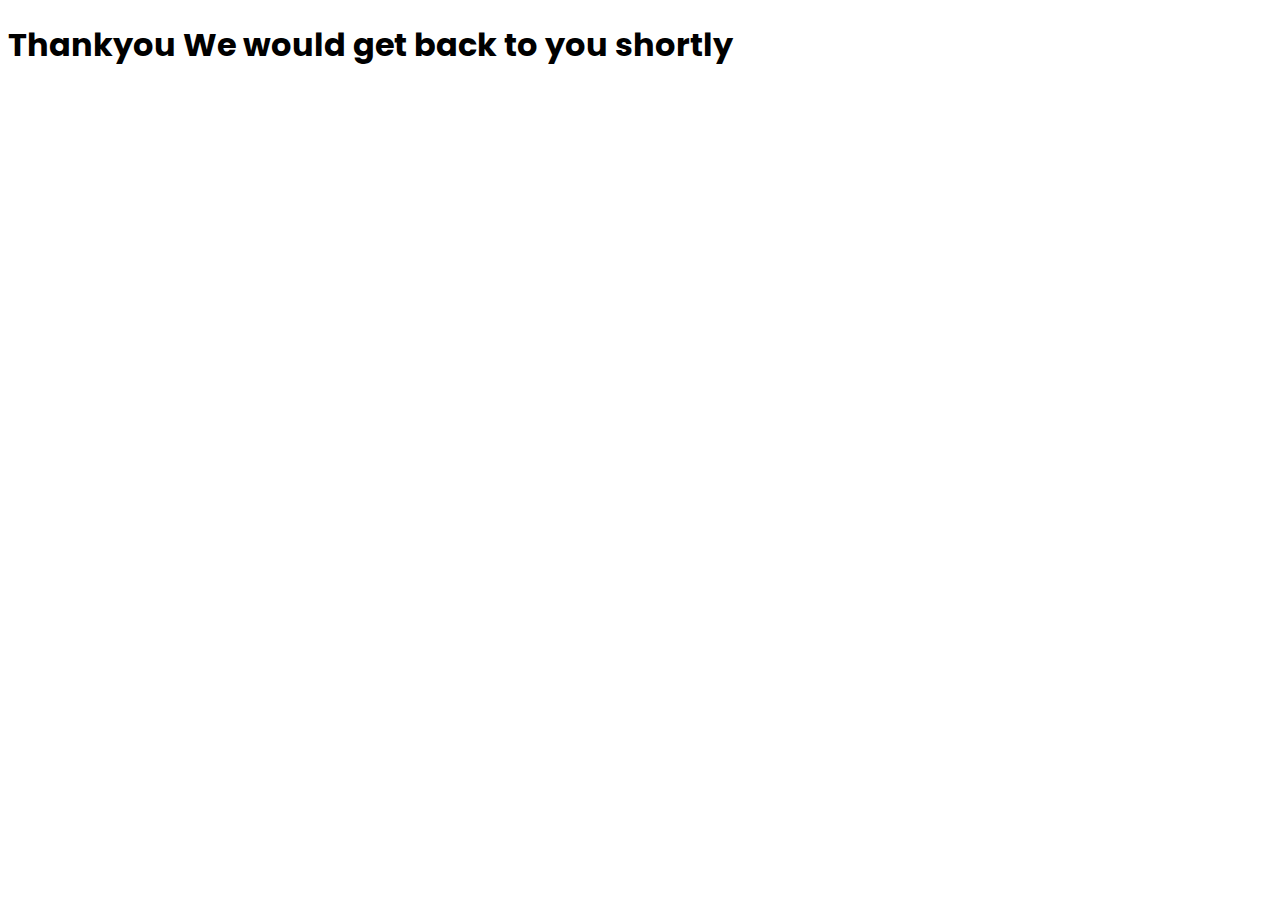
<file: thankyou.html>
<!DOCTYPE html>
<html lang="en">

<head>
  <meta charset="utf-8">
  <meta content="width=device-width, initial-scale=1.0" name="viewport">

  <title>Ineck Homes</title>
  <meta content="" name="description">
  <meta content="" name="keywords">

  <!-- Favicons -->
  <link href="assets/img/Fav2.png" rel="icon">
  <link href="assets/img/INEC-03.png" rel="apple-touch-icon">

  <!-- Fonts -->
  <link href="https://fonts.googleapis.com/css?family=Poppins:300,400,500,600,700" rel="stylesheet">

  <link
    rel="stylesheet"
    href="https://cdnjs.cloudflare.com/ajax/libs/animate.css/4.1.1/animate.min.css"
  />
  <link href="https://cdn.jsdelivr.net/npm/bootstrap@5.1.1/dist/css/bootstrap.min.css" rel="stylesheet" integrity="sha384-F3w7mX95PdgyTmZZMECAngseQB83DfGTowi0iMjiWaeVhAn4FJkqJByhZMI3AhiU" crossorigin="anonymous">
  <link rel="stylesheet" href="https://cdn.jsdelivr.net/npm/bootstrap-icons@1.5.0/font/bootstrap-icons.css">
  <link rel="stylesheet" href="./assets/others/swiper/swiper-bundle.min.css">
  <link href="assets/css/style.css" rel="stylesheet">

</head>
<body>
    <h1>Thankyou We would get back to you shortly</h1>
</body>
</html>
</file>
<file: assets/css/style.css>
/* general */

body {
  font-family: 'Poppins', sans-serif;
  color: #555555;
}

body::-webkit-scrollbar{
  display: none;
}

h1,
h2,
h3,
h4,
h5,
h6 {
  color: #000000;
}

a {
  color: #000000;
  text-decoration: none;
  transition: all .5s ease;
}

a:hover {
  color: #2EA9E0;
  text-decoration: none;
}

.link-two {
  color: #000000;
  transition: all .5s ease;
}

.link-two:hover {
  text-decoration: underline;
  color: #000000;
}

.link-one {
  color: #000000;
  transition: all .5s ease;
}

.link-one:hover {
  color: #000000;
  text-decoration: none;
}

.link-icon {
  color: #000000;
  font-weight: 500;
}

.link-icon span {
  font-size: 14px;
  padding-left: 4px;
  vertical-align: middle;
}

.link-a {
  text-decoration: none;
  color: #ffffff;
  text-decoration: none;
}

@media (min-width: 768px) {
  .link-a {
    font-size: .9rem;
  }
}

@media (min-width: 992px) {
  .link-a {
    font-size: 1rem;
  }
}

.link-a:hover {
  color: #ffffff;
  text-decoration: none;
}

.link-a span {
  font-size: 18px;
  vertical-align: middle;
  margin-left: 5px;
}

@media (min-width: 768px) {
  .link-a span {
    font-size: 1.5rem;
  }
}

@media (min-width: 992px) {
  .link-a span {
    font-size: 18px;
  }
}

.text-brand {
  color: #000000;
  font-size: 2rem;
  font-weight: 600;
}

@media (max-width: 767px) {
  .text-brand {
    font-size: 1.8rem;
  }
}

.color-a {
  text-decoration: none;
  color: #000000;
}

.color-b {
  color: #2EA9E0;
}

.color-d {
  color: #adadad;
}

.color-text-a {
  text-decoration: none;
  color: #555555;
}

.no-margin {
  margin: 0;
}

/* navPills */
.nav-pills-a {
  text-decoration: none;
}

.nav-pills-a.nav-pills .nav-link {
  color: #000000;
  position: relative;
  font-weight: 600;
}

.nav-pills-a.nav-pills .nav-link.active {
  background-color: transparent;
}

.nav-pills-a.nav-pills .nav-link.active:after {
  content: '';
  position: absolute;
  left: 0;
  bottom: -1px;
  width: 100%;
  height: 2px;
  background-color: #fff;
  z-index: 2;
}

/* bigImage */
.bg-image {
  background-repeat: no-repeat;
  background-attachment: fixed;
  background-size: cover;
  background-position: center center;
}

/* listA */
.list-a {
  text-decoration: none;
  display: inline-block;
  line-height: 2;
  padding: 0;
  list-style: none;
}

.list-a li {
  position: relative;
  width: 50%;
  float: left;
  padding-left: 25px;
  padding-right: 5px;
}

@media (min-width: 992px) {
  .list-a li {
    width: 33.333%;
  }
}

.list-a li:before {
  content: '';
  width: 10px;
  height: 2px;
  position: absolute;
  background-color: #313131;
  top: 15px;
  left: 0;
}

/* paginationA */
.pagination-a {
  text-decoration: none;
}

.pagination-a .pagination .page-link {
  margin: 0 .2rem;
  border-color: transparent;
  padding: .5rem .8rem;
  color: #000000;
}

.pagination-a .pagination .page-link:hover, .pagination-a .pagination .page-link:active, .pagination-a .pagination .page-link:focus {
  background-color: #2EA9E0;
}

.pagination-a .pagination .page-link span {
  font-size: 1.2rem;
}

.pagination-a .pagination .next .page-link {
  padding: .4rem .9rem;
}

.pagination-a .pagination .page-item:last-child .page-link {
  border-top-right-radius: 0;
  border-bottom-right-radius: 0;
}

.pagination-a .pagination .page-item:first-child .page-link {
  border-top-left-radius: 0;
  border-bottom-left-radius: 0;
}

.pagination-a .pagination .page-item.disabled .page-link {
  padding: .4rem .9rem;
  color: #555555;
}

.pagination-a .pagination .page-item.active .page-link {
  background-color: #2EA9E0;
}

.a {
  text-decoration: none;
  color: #2EA9E0;
  font-size: 1.3rem;
}

/* iconBox */
.icon-box .icon-box-icon {
  display: table-cell;
  vertical-align: top;
  font-size: 36px;
  color: #000000;
  width: 50px;
  padding-top: 8px;
}

.icon-box .icon-box-content {
  padding-top: 18px;
}

/* spacePadding */
.section-t8 {
  padding-top: 8rem;
}

@media (max-width: 767px) {
  .section-t8 {
    padding-top: 4rem;
  }
}

.section-t4 {
  padding-top: 4rem;
}

@media (max-width: 767px) {
  .section-t4 {
    padding-top: 2rem;
  }
}

.section-t3 {
  padding-top: 3rem;
}

@media (max-width: 767px) {
  .section-md-t3 {
    padding-top: 3rem;
  }
}

.section-b2 {
  padding-bottom: 2rem;
}

.section-tb85 {
  padding: 8rem 0 5rem 0;
}

@media (max-width: 767px) {
  .section-tb85 {
    padding: 4rem 0 2.5rem 0;
  }
}

/* title */
.title-wrap {
  padding-bottom: 4rem;
}

.title-a {
  text-decoration: none;
  font-size: 2.6rem;
  font-weight: 600;
}

.title-link {
  font-size: 1.2rem;
  font-weight: 300;
  padding-top: 1.2rem;
}

.title-link a {
  text-decoration: none;
  color: #313131;
}

.title-link span {
  font-size: 20px;
  padding-left: 4px;
  vertical-align: middle;
}

.title-box-d {
  padding-bottom: 1.8rem;
  margin-bottom: 1rem;
  position: relative;
}

.title-box-d .title-d {
  font-weight: 600;
  font-size: 2rem;
}

.title-box-d .title-d:after {
  content: '';
  position: absolute;
  width: 70px;
  height: 4px;
  background-color: #2EA9E0;
  bottom: 20px;
  left: 0;
}

/* displayTable&TableCell */
.display-table {
  width: 100%;
  height: 100%;
  display: table;
}

.table-cell {
  display: table-cell;
  vertical-align: middle;
}

/* ulResect */
.ul-resect ul, .list-a ul, .box-comments ul {
  list-style: none;
  padding-left: 0;
  margin-bottom: 0;
}

/* overlay */
.overlay-a {
  text-decoration: none;
  background: linear-gradient(to bottom, rgba(0, 0, 0, 0) 0%, rgba(0, 0, 0, 0.2) 27%, rgba(0, 0, 0, 0.65) 90%);
}

.overlay {
  position: absolute;
  top: 0;
  left: 0px;
  padding: 0;
  height: 100%;
  width: 100%;
}

/* .carousel-pagination {
  margin-top: 10px;
  text-align: center;
} */

/* .carousel-pagination .swiper-pagination-bullet {
  width: 18px;
  height: 10px;
  background-color: #555;
  margin: 0 4px;
  border-radius: 0;
  opacity: 1;
  transition: 0.3s;
} */

/* .carousel-pagination .swiper-pagination-bullet-active {
  background-color: #2EA9E0;
  width: 36px;
} */

.nav-arrow-a {
  text-decoration: none;
}

.nav-arrow-a .owl-arrow .owl-nav {
  font-size: 1.8rem;
  margin-top: -110px;
}

.nav-arrow-a .owl-arrow .owl-nav .owl-next {
  margin-left: 15px;
}

.nav-arrow-b .owl-arrow .owl-nav {
  position: absolute;
  top: 0;
  right: 0;
  font-size: 1.2rem;
}

.nav-arrow-b .owl-arrow .owl-nav .owl-prev,
.nav-arrow-b .owl-arrow .owl-nav .owl-next {
  padding: .7rem 1.5rem !important;
  display: inline-block;
  transition: all 0.6s ease-in-out;
  color: #ffffff;
  background-color: #2EA9E0;
  opacity: .9;
}

.nav-arrow-b .owl-arrow .owl-nav .owl-prev.disabled,
.nav-arrow-b .owl-arrow .owl-nav .owl-next.disabled {
  transition: all 0.6s ease-in-out;
  color: #ffffff;
}

.nav-arrow-b .owl-arrow .owl-nav .owl-prev:hover,
.nav-arrow-b .owl-arrow .owl-nav .owl-next:hover {
  background-color: #2EA9E0;
}

.nav-arrow-b .owl-arrow .owl-nav .owl-next {
  margin-left: 0px;
}

/* socials */
.socials-a {
  text-decoration: none;
}

.socials-a .list-inline-item:not(:last-child) {
  margin-right: 25px;
}

/* backToTopButton */
.back-to-top {
  position: fixed;
  visibility: hidden;
  opacity: 0;
  right: 15px;
  bottom: 15px;
  z-index: 996;
  background: #2EA9E0;
  width: 40px;
  height: 40px;
  border-radius: 50px;
  transition: all 0.4s;
}

.back-to-top i {
  font-size: 28px;
  color: #fff;
  line-height: 0;
}

.back-to-top:hover {
  background: #2EA9E0;
  color: #fff;
}

.back-to-top.active {
  visibility: visible;
  opacity: 1;
}

/* preLoader */
#preloader {
  position: fixed;
  top: 0;
  left: 0;
  right: 0;
  bottom: 0;
  z-index: 9999;
  overflow: hidden;
  background: #fff;
}

#preloader:before {
  content: "";
  position: fixed;
  top: calc(50% - 30px);
  left: calc(50% - 30px);
  border: 6px solid #f2f2f2;
  border-top: 6px solid #2EA9E0;
  border-radius: 50%;
  width: 60px;
  height: 60px;
  -webkit-animation: animate-preloader 1s linear infinite;
  animation: animate-preloader 1s linear infinite;
}

@-webkit-keyframes animate-preloader {
  0% {
    transform: rotate(0deg);
  }
  100% {
    transform: rotate(360deg);
  }
}

@keyframes animate-preloader {
  0% {
    transform: rotate(0deg);
  }
  100% {
    transform: rotate(360deg);
  }
}

/* button */
.btn {
  transition: .5s ease;
}

.btn.btn-a, .btn.btn-b {
  border-radius: 0;
  padding: 1rem 3rem;
  letter-spacing: .05rem;
}

.btn.btn-a {
  text-decoration: none;
  background-color: #000000;
  color: #ffffff;
}

.btn.btn-a:hover {
  background-color: #2EA9E0;
  color: #fff;
}

.btn.btn-b {
  background-color: #2EA9E0;
  color: #000000;
}

.btn.btn-b:hover {
  background-color: #000000;
  color: #ffffff;
}

.btn.btn-b-n {
  background-color: #2EA9E0;
  color: #ffffff;
  border-radius: 0;
}

.btn.btn-b-n:hover {
  background-color: #288ab8;
  color: #ffffff;
}

.navbar-toggle-box {
  display: inline-flex;
  align-items: center;
  justify-content: center;
  line-height: 0;
  padding: 10px;
}

.navbar-toggle-box i {
  line-height: 0;
}

/* navBar */
.navbar{
  background-color: black !important;
  color: white !important;
}
.navbar-default {
  transition: all .5s ease-in-out;
  background-color: #ffffff;
  padding-top: 28px;
  padding-bottom: 28px;
  -webkit-backface-visibility: hidden;
  backface-visibility: hidden;
  box-shadow: 1px 2px 15px rgba(100, 100, 100, 0.3);
}

.navbar-default .nav-search {
  color: #000000;
  font-size: 1.5rem;
}

.navbar-default.navbar-reduce {
  box-shadow: 1px 2px 15px rgba(100, 100, 100, 0.3);
}

.navbar-default.navbar-trans, .navbar-default.navbar-reduce {
  -webkit-backface-visibility: hidden;
  backface-visibility: hidden;
}

.navbar-default.navbar-trans .nav-item, .navbar-default.navbar-reduce .nav-item {
  position: relative;
  padding-right: 10px;
  padding-bottom: 8px;
  margin-left: 0;
}

@media (min-width: 768px) {
  .navbar-default.navbar-trans .nav-item, .navbar-default.navbar-reduce .nav-item {
    margin-left: 15px;
  }
}

.navbar-default.navbar-trans .nav-link, .navbar-default.navbar-reduce .nav-link {
  font-size: 1.1rem;
  color: #fff;
  font-weight: 600;
  letter-spacing: 0.030em;
  transition: all 0.1s ease-in-out;
  position: relative;
  padding-left: 0;
  padding-right: 0;
}

.navbar-default.navbar-trans .nav-link:before, .navbar-default.navbar-reduce .nav-link:before {
  content: '';
  position: absolute;
  bottom: 5px;
  left: 0;
  width: 100%;
  height: 2px;
  z-index: 0;
  background-color: #2EA9E0;
  transform: scaleX(0);
  transform-origin: right;
  transition: transform .2s ease-out, opacity .2s ease-out 0.3s;
}

.navbar-default.navbar-trans .nav-link:hover, .navbar-default.navbar-reduce .nav-link:hover {
  color: #2EA9E0;
}

.navbar-default.navbar-trans .nav-link:hover:before, .navbar-default.navbar-reduce .nav-link:hover:before {
  transform: scaleX(1);
  transform-origin: left;
}

.navbar-default.navbar-trans .show > .nav-link:before,
.navbar-default.navbar-trans .active > .nav-link:before,
.navbar-default.navbar-trans .nav-link.show:before,
.navbar-default.navbar-trans .nav-link.active:before, .navbar-default.navbar-reduce .show > .nav-link:before,
.navbar-default.navbar-reduce .active > .nav-link:before,
.navbar-default.navbar-reduce .nav-link.show:before,
.navbar-default.navbar-reduce .nav-link.active:before {
  transform: scaleX(1);
}

.navbar-default.navbar-trans .nav-link:before {
  background-color: #2EA9E0;
}

.navbar-default.navbar-trans .nav-link:hover {
  color: #2EA9E0;
}

.navbar-default.navbar-trans .show > .nav-link,
.navbar-default.navbar-trans .active > .nav-link,
.navbar-default.navbar-trans .nav-link.show,
.navbar-default.navbar-trans .nav-link.active {
  color: #2EA9E0;
}

.navbar-default.navbar-reduce {
  transition: all .5s ease-in-out;
  padding-top: 19px;
  padding-bottom: 19px;
}

.navbar-default.navbar-reduce .nav-link {
  color: #fff;
}

.navbar-default.navbar-reduce .nav-link:before {
  background-color: #2EA9E0;
}

.navbar-default.navbar-reduce .nav-link:hover {
  color: #2EA9E0;
}

.navbar-default.navbar-reduce .show > .nav-link,
.navbar-default.navbar-reduce .active > .nav-link,
.navbar-default.navbar-reduce .nav-link.show,
.navbar-default.navbar-reduce .nav-link.active {
  color: #2EA9E0;
}

.navbar-default.navbar-reduce .navbar-brand {
  color: #2EA9E0;
}

.navbar-default .dropdown .dropdown-menu {
  border-top: 0;
  border-left: 4px solid #2EA9E0;
  border-right: 0;
  border-bottom: 0;
  transform: translate3d(0px, 40px, 0px);
  opacity: 0;
  filter: alpha(opacity=0);
  visibility: hidden;
  transition: all 0.5s cubic-bezier(0.3, 0.65, 0.355, 1) 0s, opacity 0.31s ease 0s, height 0s linear 0.36s;
  margin: 0;
  border-radius: 0;
  padding: 12px 0;
}

@media (min-width: 768px) {
  .navbar-default .dropdown .dropdown-menu {
    border-top: 4px solid #2EA9E0;
    border-left: 0;
    display: block;
    position: absolute;
    box-shadow: 0 2px rgba(17, 16, 15, 0.1), 0 2px 10px rgba(20, 19, 18, 0.1);
  }
}

.navbar-default .dropdown .dropdown-menu .dropdown-item {
  padding: 12px 18px;
  transition: all 500ms ease;
  font-weight: 600;
  min-width: 220px;
}

.navbar-default .dropdown .dropdown-menu .dropdown-item:hover {
  background-color: #ffffff;
  color: #2EA9E0;
  transition: all 500ms ease;
}

.navbar-default .dropdown .dropdown-menu .dropdown-item.active {
  background-color: #ffffff;
  color: #2EA9E0;
}

.navbar-default .dropdown:hover .dropdown-menu {
  transform: translate3d(0px, 0px, 0px);
  visibility: visible;
  opacity: 1;
  filter: alpha(opacity=1);
}

/* hamburgerNavBar */
.navbar-toggler {
  position: relative;
}

.navbar-toggler:focus,
.navbar-toggler:active {
  outline: 0;
}

.navbar-toggler span {
  display: block;
  background-color: #fff;
  height: 3px;
  width: 25px;
  margin-top: 4px;
  margin-bottom: 4px;
  transform: rotate(0deg);
  left: 0;
  opacity: 1;
}

.swiper-pagination-bullet{
  display: none;
}


.navbar-toggler span:nth-child(1),
.navbar-toggler span:nth-child(3) {
  transition: transform .35s ease-in-out;
}

.navbar-toggler:not(.collapsed) span:nth-child(1) {
  position: absolute;
  left: 12px;
  top: 10px;
  transform: rotate(135deg);
  opacity: 0.9;
}

.navbar-toggler:not(.collapsed) span:nth-child(2) {
  height: 12px;
  visibility: hidden;
  background-color: transparent;
}

.navbar-toggler:not(.collapsed) span:nth-child(3) {
  position: absolute;
  left: 12px;
  top: 10px;
  transform: rotate(-135deg);
  opacity: 0.9;
}


/* boxCollapse */
.box-collapse {
  position: fixed;
  top: 0;
  bottom: 0;
  right: 0;
  width: 100%;
  z-index: 1040;
  background-color: #ffffff;
  transform: translateX(100%);
  transition: all 0.6s ease;
}

@media (min-width: 768px) {
  .box-collapse {
    width: 50%;
  }
}

.box-collapse .title-box-d {
  top: 30px;
  left: 60px;
  opacity: 0;
  transition: all 1s ease;
  transition-delay: .3s;
}

@media (max-width: 575px) {
  .box-collapse .title-box-d {
    left: 35px;
  }
}

@media (max-width: 575px) {
  .box-collapse .title-box-d .title-d {
    font-size: 1.3rem;
  }
}

.box-collapse-wrap {
  opacity: 0;
  position: absolute;
  left: 0;
  top: 6.5rem;
  bottom: 5rem;
  padding-left: 10%;
  padding-right: 10%;
  overflow-x: hidden;
  overflow-y: auto;
  margin: 0;
  transform: translateY(3rem);
  transition: transform 0.5s 0.5s ease, opacity 0.5s 0.5s ease;
}

.box-collapse-open .click-closed {
  visibility: visible;
}

.box-collapse-open .box-collapse {
  transform: translateX(0);
  box-shadow: 0 0 65px rgba(0, 0, 0, 0.07);
  opacity: 1;
}

.box-collapse-open .box-collapse .title-box-d {
  transform: translate(0);
  opacity: 1;
}

.box-collapse-open .box-collapse-wrap {
  transform: translate(0);
  opacity: 1;
}

.box-collapse-closed .box-collapse {
  opacity: .7;
  transition-delay: 0s;
}

.box-collapse-closed .box-collapse .title-box-d {
  opacity: 0;
  transition-delay: 0s;
}

.box-collapse-closed .box-collapse .form-a {
  opacity: 0;
  transition-delay: 0s;
}

.click-closed {
  position: fixed;
  top: 0;
  left: 0;
  width: 100%;
  height: 100%;
  visibility: hidden;
  z-index: 1035;
  background-color: #000000;
  opacity: .4;
}

.close-box-collapse {
  position: absolute;
  z-index: 1050;
  top: 2rem;
  font-size: 3.5rem;
  line-height: 1;
  color: #000000;
  cursor: pointer;
  transition: all 0.3s ease;
}

.right-boxed {
  right: 4.2857rem;
}


/* heroSection */
.intro {
  height: 100vh;
  position: relative;
  color: #ffffff;
}

/* .intro .swiper-pagination {
  bottom: 50px;
} */

/* .intro .swiper-pagination .swiper-pagination-bullet {
  width: 18px;
  height: 10px;
  background-color: #ffffff;
  border-radius: 0;
  opacity: 1;
  transition: 0.3s;
} */

/* .intro .swiper-pagination .swiper-pagination-bullet-active {
  background-color: #2EA9E0;
  width: 36px;
} */

.intro .intro-item {
  padding-top: 2rem;
}

.intro .carousel-item-a {
  position: relative;
  height: 100vh;
}

.intro .carousel-item-a.bg-image {
  background-attachment: scroll;
}

.intro .intro-content {
  position: absolute;
}

.intro .intro-body {
  padding-left: 1rem;
}

@media (min-width: 768px) {
  .intro .intro-body {
    padding-left: 2rem;
  }
}

.intro .intro-body .price-a {
  color: #ffffff;
  padding: 1rem 1.5rem;
  border: 2px solid #2EA9E0;
  border-radius: 50px;
  text-transform: uppercase;
  letter-spacing: 0.030em;
}

.intro .spacial {
  -webkit-animation-delay: .2s;
  animation-delay: .2s;
  color: #ffffff;
}

.intro .intro-title-top {
  margin-bottom: 1rem;
  font-size: .9rem;
  color: #ffffff;
  letter-spacing: .05em;
}

@media (min-width: 768px) {
  .intro .intro-title-top {
    font-size: .9rem;
    margin-bottom: 1rem;
  }
}

@media (min-width: 992px) {
  .intro .intro-title-top {
    font-size: 1rem;
    margin-bottom: 2rem;
  }
}

.intro .intro-title {
  color: #ffffff;
  font-weight: 700;
  font-size: 2rem;
  text-transform: uppercase;
}

@media (min-width: 576px) {
  .intro .intro-title {
    font-size: 3.5rem;
  }
}

@media (min-width: 768px) {
  .intro .intro-title {
    font-size: 3.5rem;
  }
}

@media (min-width: 992px) {
  .intro .intro-title {
    font-size: 4rem;
  }
}

.intro .intro-subtitle {
  font-size: 1.5rem;
  font-weight: 300;
}

@media (min-width: 768px) {
  .intro .intro-subtitle {
    font-size: 2.5rem;
  }
}

.intro .intro-subtitle.intro-price {
  padding-top: 1rem;
  font-size: 1.2rem;
}

@media (min-width: 576px) {
  .intro .intro-subtitle.intro-price {
    font-size: 1.3rem;
  }
}

@media (min-width: 768px) {
  .intro .intro-subtitle.intro-price {
    padding-top: 2rem;
    font-size: 1.5rem;
  }
}

@media (min-width: 992px) {
  .intro .intro-subtitle.intro-price {
    padding-top: 3rem;
  }
}

/* introSingle */
.intro-single {
  padding: 12rem 0 3rem;
}

@media (max-width: 767px) {
  .intro-single {
    padding-top: 9rem;
  }
}

.intro-single .title-single-box {
  padding: 1rem 0 1rem 2rem;
}

.intro-single .title-single-box {
  border-left: 3px solid #2EA9E0;
}

.intro-single .title-single-box .title-single {
  font-weight: 600;
  font-size: 2.2rem;
}

@media (min-width: 768px) {
  .intro-single .title-single-box .title-single {
    font-size: 2.1rem;
  }
}

@media (min-width: 992px) {
  .intro-single .title-single-box .title-single {
    font-size: 2.5rem;
  }
}

.intro-single .breadcrumb-box {
  padding: 1rem 0 0 .5rem;
}

.intro-single .breadcrumb {
  background-color: transparent;
  padding-right: 0;
  padding-left: 0;
}

/* cardGeneral */
@media (max-width: 767px) {
  .card-box-a,
  .card-box-b,
  .card-box-c,
  .card-box-d {
    margin-bottom: 2.5rem;
  }
}

.card-box-a span,
.card-box-b span,
.card-box-c span,
.card-box-d span {
  line-height: 0;
}

@media (min-width: 768px) {
  .grid .card-box-a,
  .grid .card-box-b,
  .grid .card-box-c,
  .grid .card-box-d {
    margin-bottom: 2.5rem;
  }
}

.card-box-a,
.card-box-b,
.card-box-d {
  position: relative;
  overflow: hidden;
  -webkit-backface-visibility: hidden;
  backface-visibility: hidden;
}

.card-box-a .img-a,
.card-box-a .img-b,
.card-box-b .img-a,
.card-box-b .img-b {
  transition: .8s all ease-in-out;
}

@media (min-width: 768px) {
  .card-box-a:hover .img-a,
  .card-box-a:hover .img-b,
  .card-box-b:hover .img-a,
  .card-box-b:hover .img-b {
    transform: scale(1.2);
  }
}

@media (min-width: 768px) {
  .card-box-a .price-a,
  .card-box-b .price-a {
    font-size: .9rem;
  }
}

@media (min-width: 992px) {
  .card-box-a .price-a,
  .card-box-b .price-a {
    font-size: 1rem;
  }
}

.card-overlay {
  position: absolute;
  width: 100%;
  height: 100%;
  top: 0;
  left: 0;
}

.card-shadow {
  -webkit-backface-visibility: hidden;
  backface-visibility: hidden;
}

.card-shadow:before {
  content: ' ';
  position: absolute;
  top: 0;
  left: 0;
  width: 100%;
  height: 100%;
  z-index: 1;
  background: linear-gradient(to bottom, rgba(0, 0, 0, 0) 0%, rgba(0, 0, 0, 0.2) 27%, rgba(0, 0, 0, 0.65) 90%);
}


/* propertyCardA */
@media (min-width: 768px) {
  .card-box-a:hover .card-overlay-a-content {
    bottom: 60px;
  }
}

@media (min-width: 768px) and (min-width: 768px) {
  .card-box-a:hover .card-overlay-a-content {
    bottom: 60px;
  }
}

@media (min-width: 768px) and (min-width: 992px) {
  .card-box-a:hover .card-overlay-a-content {
    bottom: 64px;
  }
}

@media (min-width: 768px) {
  .card-box-a:hover .card-body-a {
    padding-bottom: 1rem;
  }
}

@media (max-width: 767px) {
  .card-box-a .card-overlay-a-content {
    bottom: 65px;
  }
  .card-box-a .card-body-a {
    padding-bottom: 1rem;
  }
}

.card-overlay-a-content {
  transition: all .5s ease-in;
  position: absolute;
  width: 100%;
  bottom: 0px;
  z-index: 2;
}

@media (min-width: 768px) {
  .card-overlay-a-content {
    bottom: -20px;
  }
}

@media (min-width: 992px) {
  .card-overlay-a-content {
    bottom: 0px;
  }
}

.card-header-a {
  padding: 0 1rem;
}

.card-header-a .card-title-a {
  color: #ffffff;
  margin-bottom: 0;
  padding-bottom: .7rem;
}

@media (min-width: 768px) {
  .card-header-a .card-title-a {
    font-size: 1.3rem;
  }
}

@media (min-width: 992px) {
  .card-header-a .card-title-a {
    font-size: 2rem;
  }
}

.card-header-a .card-title-a a {
  color: #ffffff;
  text-decoration: none;
}

.card-body-a {
  z-index: 2;
  transition: all .5s ease-in;
  padding: 0rem 1rem 2rem 1rem;
}

.card-body-a .price-box {
  padding-bottom: .5rem;
}

.price-a {
  color: #ffffff;
  padding: .6rem .8rem;
  border: 2px solid #2EA9E0;
  border-radius: 50px;
  text-transform: uppercase;
  letter-spacing: 0.030em;
}

.card-footer-a {
  width: 100%;
  position: absolute;
  z-index: 2;
  background-color: #2EA9E0;
}

.card-info {
  list-style: none;
  margin-bottom: 0;
  padding: .5rem 0;
}

.card-info .card-info-title {
  font-size: 1rem;
  color: #313131;
}

@media (min-width: 768px) {
  .card-info .card-info-title {
    font-size: .9rem;
  }
}

@media (min-width: 992px) {
  .card-info .card-info-title {
    font-size: 1rem;
  }
}

.card-info li span {
  color: #ffffff;
  font-size: .9rem;
}

@media (min-width: 768px) {
  .card-info li span {
    font-size: .8rem;
  }
}

@media (min-width: 992px) {
  .card-info li span {
    font-size: 1rem;
  }
}

/* propertyGrid */
.property-grid .grid-option {
  text-align: right;
  margin-bottom: 2rem;
}

.property-grid .grid-option .custom-select {
  border-radius: 0;
  width: 200px;
  border-color: #313131;
}

.property-grid .grid-option .custom-select:hover, .property-grid .grid-option .custom-select:active, .property-grid .grid-option .custom-select:focus {
  border-color: #313131;
}

.property-grid .grid-option .custom-select option {
  border-color: #313131;
}

/* propertySingle */
.gallery-property {
  margin-bottom: 3rem;
}

.property-price {
  margin: 0 auto;
}

.property-price .card-header-c {
  padding: 0;
}

.summary-list {
  padding-right: 1rem;
  color: #000000;
}

.summary-list .list {
  padding: 0;
  line-height: 2;
}

.summary-list .list span {
  color: #555555;
}

@media (max-width: 767px) {
  .property-agent {
    margin-top: 2.5rem;
  }
}

.property-agent .title-agent {
  font-weight: 600;
}

.property-agent ul {
  line-height: 2;
  color: #000000;
}

.property-agent .socials-a {
  text-align: center;
}

@media (max-width: 991px) {
  .property-contact {
    margin-top: 2.5rem;
  }
}


/* newsCard8 */
.card-header-b {
  padding: 1rem;
  color: #ffffff;
  position: absolute;
  bottom: 20px;
  z-index: 2;
}

@media (min-width: 768px) {
  .card-header-b {
    bottom: 0px;
  }
}

@media (min-width: 992px) {
  .card-header-b {
    bottom: 20px;
  }
}

.card-header-b .category-b {
  font-size: .9rem;
  background-color: #2EA9E0;
  padding: .3rem .7rem;
  color: #313131;
  letter-spacing: 0.030em;
  border-radius: 50px;
  text-decoration: none;
}

.card-header-b .title-2 {
  margin-bottom: 0;
  padding: .6rem 0;
  font-size: 1.5rem;
}

@media (min-width: 768px) {
  .card-header-b .title-2 {
    font-size: 1rem;
  }
}

@media (min-width: 992px) {
  .card-header-b .title-2 {
    font-size: 1.6rem;
  }
}

.card-header-b .title-2 a {
  color: #ffffff;
  text-decoration: none;
}

.card-header-b .date-b {
  color: #d8d8d8;
  font-size: 1rem;
}

@media (min-width: 768px) {
  .card-header-b .date-b {
    font-size: .9rem;
  }
}

@media (min-width: 992px) {
  .card-header-b .date-b {
    font-size: 1rem;
  }
}

/* newsSingle */
.post-information {
  padding: 3rem 0;
}

.post-content {
  font-size: 1.1rem;
  font-weight: 300;
  line-height: 1.6;
}

.post-content .post-intro {
  font-size: 1.7rem;
  font-weight: 300;
  margin-bottom: 4rem;
  line-height: 1.6;
  color: #000000;
  font-weight: 400;
}

.post-content p {
  margin-bottom: 1.7rem;
}

.post-content .blockquote {
  padding: 1rem 3rem 1.7rem 3rem;
  border-left: 3px solid #2EA9E0;
  color: #000000;
}

.post-content .blockquote footer {
  text-align: left;
  padding: 0;
}

.post-footer {
  padding: 3rem 0 4rem;
}

.post-share .socials {
  display: inline-block;
}

.post-share .socials li {
  margin-left: .6rem;
}

/* comments */
.box-comments .list-comments li {
  padding-bottom: 3.5rem;
}

.box-comments .list-comments .comment-avatar {
  display: table-cell;
  vertical-align: top;
}

.box-comments .list-comments .comment-avatar img {
  width: 80px;
  height: 80px;
}

.box-comments .list-comments .comment-author {
  font-size: 1.3rem;
}

@media (min-width: 768px) {
  .box-comments .list-comments .comment-author {
    font-size: 1.5rem;
  }
}

.box-comments .list-comments .comment-details {
  display: table-cell;
  vertical-align: top;
  padding-left: 25px;
}

.box-comments .list-comments .comment-description {
  padding: .8rem 0 .5rem 0;
}

.box-comments .list-comments a {
  color: #000000;
}

.box-comments .list-comments span {
  display: block;
  color: #2B2A2A;
  font-style: italic;
}

.box-comments .comment-children {
  margin-left: 40px;
}


/* servicesCardC */
.card-box-c {
  position: relative;
}

@media (max-width: 767px) {
  .card-box-c {
    margin-bottom: 2rem;
  }
}

.card-header-c {
  padding: 0 1rem 1rem 1rem;
}

.card-body-c {
  padding: .5rem .5rem 0 .5rem;
}

@media (max-width: 767px) {
  .card-body-c {
    padding: 0;
  }
}

.card-footer-c {
  padding-left: .5rem;
}

.card-box-ico {
  padding: 1rem 3rem 1rem 2.5rem;
  border: 5px solid #2EA9E0;
}

.card-box-ico span {
  font-size: 4rem;
  color: #000000;
}

.title-c {
  font-size: 2.5rem;
  font-weight: 600;
  margin-left: -40px;
}

@media (min-width: 768px) {
  .title-c {
    font-size: 1.8rem;
  }
}

@media (min-width: 992px) {
  .title-c {
    font-size: 2.5rem;
  }
}


/* agentsCardD */
.card-box-d .card-overlay-hover {
  transition: all .2s ease-in-out;
  padding: 15px 40px 15px 35px;
}

@media (min-width: 768px) {
  .card-box-d .card-overlay-hover {
    padding: 5px 15px 5px 10px;
  }
}

@media (min-width: 992px) {
  .card-box-d .card-overlay-hover {
    padding: 5px 40px 5px 35px;
  }
}

@media (min-width: 1200px) {
  .card-box-d .card-overlay-hover {
    padding: 15px 40px 5px 35px;
  }
}

.card-box-d .title-d {
  transition: .3s ease-in-out;
  font-size: 2rem;
  font-weight: 600;
  margin: 1rem 0;
  transform: translateY(-20px);
  opacity: 0;
}

@media (min-width: 768px) {
  .card-box-d .title-d {
    font-size: 1.1rem;
    margin: .5rem 0;
  }
}

@media (min-width: 992px) {
  .card-box-d .title-d {
    font-size: 1.5rem;
    margin: 1rem 0;
  }
}

@media (min-width: 1200px) {
  .card-box-d .title-d {
    font-size: 2rem;
    margin: 1rem 0;
  }
}

.card-box-d .content-d {
  opacity: 0;
  transition: .5s ease-in-out;
  transform: translateY(-40px);
}

@media (min-width: 768px) {
  .card-box-d .content-d {
    font-size: .8rem;
    margin: .5rem 0;
  }
}

@media (min-width: 768px) {
  .card-box-d .card-body-d p {
    margin-bottom: 8px;
    font-size: .8rem;
  }
}

@media (min-width: 992px) {
  .card-box-d .card-body-d p {
    margin-bottom: 12px;
    font-size: 1rem;
  }
}

.card-box-d .info-agents {
  opacity: 0;
  transition: .5s ease-in-out;
}

.card-box-d .card-footer-d {
  transition: .5s ease-in-out;
  transform: translateY(40px);
  opacity: 0;
  position: absolute;
  width: 100%;
  bottom: 10px;
  left: 0;
}

.card-box-d .list-inline-item:not(:last-child) {
  margin-right: 25px;
}

.card-box-d:hover .card-overlay-hover {
  background-color: #2EA9E0;
  opacity: .9;
}

.card-box-d:hover .title-d,
.card-box-d:hover .content-d,
.card-box-d:hover .info-agents,
.card-box-d:hover .card-footer-d {
  opacity: 1;
  transform: translateY(0);
}

/* agentSingle */
.agent-info-box .socials-footer {
  margin-top: 2rem;
}

.agent-info-box .socials-footer li {
  margin-right: 1.5rem;
}


/* aboutSection */
.section-about .title-vertical {
  position: absolute;
  letter-spacing: 0;
  transform: rotate(-90deg);
  top: 50px;
  text-align: left;
  font-size: 1.8rem;
  width: 300px;
  font-weight: 700;
  text-align: right;
}

.about-img-box {
  padding-left: 1rem;
  position: relative;
}

@media (min-width: 576px) {
  .about-img-box {
    padding-left: 4rem;
  }
}

@media (min-width: 768px) {
  .about-img-box {
    padding-left: 5rem;
  }
}

.sinse-box {
  background-color: #2EA9E0;
  padding: 1rem 2rem;
  position: absolute;
  left: 15px;
  bottom: 10px;
  color: #fff;
}

@media (min-width: 576px) {
  .sinse-box {
    padding: 1.5rem 2.5rem;
    bottom: 20px;
  }
}

@media (min-width: 768px) {
  .sinse-box {
    padding: 1.5rem 3rem;
  }
}

@media (min-width: 992px) {
  .sinse-box {
    padding: 3rem 4.5rem;
  }
}

.sinse-box .sinse-title {
  font-weight: 700;
  letter-spacing: 0.043em;
  font-size: 1rem;
  color: #fff;
}

@media (min-width: 576px) {
  .sinse-box .sinse-title {
    font-size: 1.3rem;
  }
}

@media (min-width: 768px) {
  .sinse-box .sinse-title {
    font-size: 1.8rem;
  }
}

@media (min-width: 992px) {
  .sinse-box .sinse-title {
    font-size: 2.2rem;
  }
}

.sinse-box .sinse-title span {
  position: absolute;
}

.sinse-box .sinse-title span:after {
  content: ' ';
  width: 35px;
  height: 2px;
  background-color: #000000;
  position: absolute;
  bottom: -15px;
}

.sinse-box p {
  margin-bottom: 0;
  font-size: .7rem;
}

@media (min-width: 576px) {
  .sinse-box p {
    font-size: .8rem;
  }
}

@media (min-width: 576px) {
  .sinse-box p {
    font-size: 1rem;
  }
}

/* testimonialsSection */
.testimonials-box {
  padding: 1rem 0;
}

.testimonials-box .testimonial-avatar {
  width: 80px !important;
  display: inline-flex !important;
  border-radius: 50%;
}

.testimonial-ico {
  text-align: center;
}

.testimonial-ico i {
  font-size: 48px;
  color: #2EA9E0;
}

.testimonial-text {
  font-style: italic;
  margin-top: 25px;
  padding: 1.5rem 1.5rem;
  background-color: #f3f3f3;
  position: relative;
}

.testimonial-text:after {
  content: "";
  position: absolute;
  top: 100%;
  left: 25px;
  width: 0px;
  height: 0px;
  border-top: 15px solid #f3f3f3;
  border-left: 15px solid transparent;
  border-right: 15px solid transparent;
}

.testimonial-author-box {
  margin-top: 2rem;
}

.testimonial-author {
  margin-left: 1rem;
  display: inline-flex;
  font-size: 1.2rem;
  color: #000000;
}


/* contactSection */
.form-as #sendmessage {
  color: #2EA9E0;
  border: 1px solid #26a356;
  display: none;
  text-align: center;
  padding: 15px;
  font-weight: 600;
  margin-bottom: 15px;
}

.form-as #errormessage {
  color: red;
  display: none;
  border: 1px solid red;
  text-align: center;
  padding: 15px;
  font-weight: 600;
  margin-bottom: 15px;
}

.form-as #sendmessage.show, .form-as #errormessage.show, .form-as .show {
  display: block;
}

.form-as .validation {
  color: red;
  display: none;
  margin: 4px 0 20px 0;
  font-weight: 400;
  font-size: 13px;
}

.form-as label {
  color: #000000;
  position: relative;
}

.form-as select.form-control-lg:not([size]):not([multiple]) {
  height: 3.5rem;
}

.form-as .form-control {
  border-radius: 0;
  font-size: 1.1rem;
  font-weight: 300;
}

.form-as .form-control.form-control-a {
  height: 3.5rem;
}

.form-as .form-control:focus {
  box-shadow: none;
  border-color: #2EA9E0;
}

.php-email-form .error-message {
  display: none;
  color: #fff;
  background: #ed3c0d;
  text-align: center;
  padding: 15px;
  font-weight: 600;
}

.php-email-form .sent-message {
  display: none;
  color: #fff;
  background: #18d26e;
  text-align: center;
  padding: 15px;
  font-weight: 600;
}

.php-email-form .loading {
  display: none;
  background: #fff;
  text-align: center;
  padding: 15px;
}

.php-email-form .loading:before {
  content: "";
  display: inline-block;
  border-radius: 50%;
  width: 24px;
  height: 24px;
  margin: 0 10px -6px 0;
  border: 3px solid #18d26e;
  border-top-color: #eee;
  -webkit-animation: animate-loading 1s linear infinite;
  animation: animate-loading 1s linear infinite;
}

.php-email-form label {
  color: #000000;
  position: relative;
}

.php-email-form select.form-control-lg:not([size]):not([multiple]) {
  height: 3.5rem;
}

.php-email-form .form-control {
  border-radius: 0;
  font-size: 1.1rem;
  font-weight: 300;
}

.php-email-form .form-control.form-control-a {
  height: 3.5rem;
}

.php-email-form .form-control:focus {
  box-shadow: none;
  border-color: #2EA9E0;
}

@-webkit-keyframes animate-loading {
  0% {
    transform: rotate(0deg);
  }
  100% {
    transform: rotate(360deg);
  }
}

@keyframes animate-loading {
  0% {
    transform: rotate(0deg);
  }
  100% {
    transform: rotate(360deg);
  }
}

/* footer */
.section-footer {
  padding-top: 60px;
  margin-top: 60px;
  background: #f3f3f3;
}

.section-footer ul {
  line-height: 2;
}

.section-footer .item-list-a i {
  font-size: 18px;
  padding-right: 4px;
  color: #2EA9E0;
}

.section-footer .widget-a .w-title-a {
  margin-bottom: 1rem;
}

footer {
  background: #f3f3f3;
  text-align: center;
  padding: 30px 0;
}

footer .copyright-footer {
  border-top: 1px solid #ddd;
  padding-top: 20px;
}

footer .credits {
  font-size: 14px;
}



/* Counts */
.counts {
  padding: 70px 0 60px;
}

.counts .count-box {
  display: flex;
  align-items: center;
  padding: 30px;
  width: 100%;
  background: #fff;
  box-shadow: 0px 0 30px rgba(1, 41, 112, 0.08);
}

.counts .count-box i {
  font-size: 42px;
  line-height: 0;
  margin-right: 20px;
  color: #2EA9E0;
}

.counts .count-box span {
  font-size: 36px;
  display: block;
  font-weight: 600;
  color: #2EA9E0;
}

.counts .count-box p {
  padding: 0;
  margin: 0;
  font-family: "Nunito", sans-serif;
  font-size: 14px;
}

/* End of counts section */

/* Mouse Scroll */
  .mouse-wrap {
    position: relative;
    display: inline-block;
    left: 50%;
    -webkit-transform: translateX(-50%);
    -ms-transform: translateX(-50%);
    transform: translateX(-50%);
    bottom: 50px;
    z-index: 9; }
    .mouse-wrap:active, .mouse-wrap:active > .mouse-label, .mouse-wrap:focus, .mouse-wrap:focus > .mouse-label {
      outline: none; }
    .mouse-wrap.mouse-with-slider {
      bottom: -50px; }
    .mouse-wrap .mouse-label {
      top: 0;
      color: #fff;
      font-size: 10px;
      font-weight: 700;
      letter-spacing: .05rem;
      text-transform: uppercase; }
    .mouse-wrap .mouse {
      position: absolute;
      width: 22px;
      height: 42px;
      bottom: 30px;
      display: block;
      left: 50%;
      margin-left: -12px;
      border-radius: 15px;
      border: 2px solid #fff;
      -webkit-animation: intro 2s;
      animation: intro 2s; }
      .mouse-wrap .mouse .scroll {
        display: block;
        width: 3px;
        height: 3px;
        margin: 6px auto;
        border-radius: 4px;
        background: #fff;
        -webkit-animation: finger 2s infinite;
        animation: finger 2s infinite; }

@-webkit-keyframes intro {
  0% {
    opacity: 0;
    -webkit-transform: translateY(40px);
    transform: translateY(40px); }
  100% {
    opacity: 1;
    -webkit-transform: translateY(0);
    transform: translateY(0); } }

@keyframes intro {
  0% {
    opacity: 0;
    -webkit-transform: translateY(40px);
    transform: translateY(40px); }
  100% {
    opacity: 1;
    -webkit-transform: translateY(0);
    transform: translateY(0); } }

@-webkit-keyframes finger {
  0% {
    opacity: 1; }
  100% {
    opacity: 0;
    -webkit-transform: translateY(20px);
    transform: translateY(20px); } }

@keyframes finger {
  0% {
    opacity: 1; }
  100% {
    opacity: 0;
    -webkit-transform: translateY(20px);
    transform: translateY(20px); } }
/* End Mouse Scroll */

/* Portfolio */

.portfolio #portfolio-flters {
  padding: 0;
  margin: 0 auto 25px auto;
  list-style: none;
  text-align: center;
  background: white;
  border-radius: 50px;
  padding: 2px 15px;
}

.portfolio #portfolio-flters li {
  cursor: pointer;
  display: inline-block;
  padding: 8px 20px 10px 20px;
  font-size: 15px;
  font-weight: 600;
  line-height: 1;
  color: #444444;
  margin: 0 4px 8px 4px;
  transition: 0.3s;
  border-radius: 50px;
  border: 1px solid #fff;
}

.portfolio #portfolio-flters li:hover, .portfolio #portfolio-flters li.filter-active {
  color: #4154f1;
  border-color: #4154f1;
}

.portfolio #portfolio-flters li:last-child {
  margin-right: 0;
}

.portfolio .portfolio-wrap {
  transition: 0.3s;
  position: relative;
  overflow: hidden;
  z-index: 1;
  background: rgba(255, 255, 255, 0.75);
}

.portfolio .portfolio-wrap::before {
  content: "";
  background: rgba(255, 255, 255, 0.75);
  position: absolute;
  left: 30px;
  right: 30px;
  top: 30px;
  bottom: 30px;
  transition: all ease-in-out 0.3s;
  z-index: 2;
  opacity: 0;
}

.portfolio .portfolio-wrap img {
  transition: 1s;
}

.mouse-label{
  font-size: 1rem !important;
}
.mouse-label:hover{
  color: grey;
}

.portfolio .portfolio-wrap .portfolio-info {
  opacity: 0;
  position: absolute;
  top: 0;
  left: 0;
  right: 0;
  bottom: 0;
  text-align: center;
  z-index: 3;
  transition: all ease-in-out 0.3s;
  display: flex;
  flex-direction: column;
  justify-content: center;
  align-items: center;
}

.portfolio .portfolio-wrap .portfolio-info::before {
  display: block;
  content: "";
  width: 48px;
  height: 48px;
  position: absolute;
  top: 35px;
  left: 35px;
  border-top: 3px solid rgba(1, 41, 112, 0.2);
  border-left: 3px solid rgba(1, 41, 112, 0.2);
  transition: all 0.5s ease 0s;
  z-index: 9994;
}

.portfolio .portfolio-wrap .portfolio-info::after {
  display: block;
  content: "";
  width: 48px;
  height: 48px;
  position: absolute;
  bottom: 35px;
  right: 35px;
  border-bottom: 3px solid rgba(1, 41, 112, 0.2);
  border-right: 3px solid rgba(1, 41, 112, 0.2);
  transition: all 0.5s ease 0s;
  z-index: 9994;
}

.portfolio .portfolio-wrap .portfolio-info h4 {
  font-size: 20px;
  color: #288ab8;
  font-weight: 700;
}

.portfolio .portfolio-wrap .portfolio-info p {
  color: #288ab8;
  font-weight: 600;
  font-size: 14px;
  text-transform: uppercase;
  padding: 0;
  margin: 0;
}

.portfolio .portfolio-wrap .portfolio-links {
  text-align: center;
  z-index: 4;
}

.portfolio .portfolio-wrap .portfolio-links a {
  color: #fff;
  background: #288ab8;
  margin: 10px 2px;
  width: 36px;
  height: 36px;
  display: inline-flex;
  align-items: center;
  justify-content: center;
  border-radius: 50%;
  transition: 0.3s;
}

.portfolio .portfolio-wrap .portfolio-links a i {
  font-size: 24px;
  line-height: 0;
}

.portfolio .portfolio-wrap .portfolio-links a:hover {
  background: #288ab8;
}

.portfolio .portfolio-wrap:hover img {
  transform: scale(1.1);
}

.portfolio .portfolio-wrap:hover::before {
  top: 0;
  left: 0;
  right: 0;
  bottom: 0;
  opacity: 1;
}

.portfolio .portfolio-wrap:hover .portfolio-info {
  opacity: 1;
}

.portfolio .portfolio-wrap:hover .portfolio-info::before {
  top: 15px;
  left: 15px;
}

.portfolio .portfolio-wrap:hover .portfolio-info::after {
  bottom: 15px;
  right: 15px;
}

/* End Portfolio */
</file>
